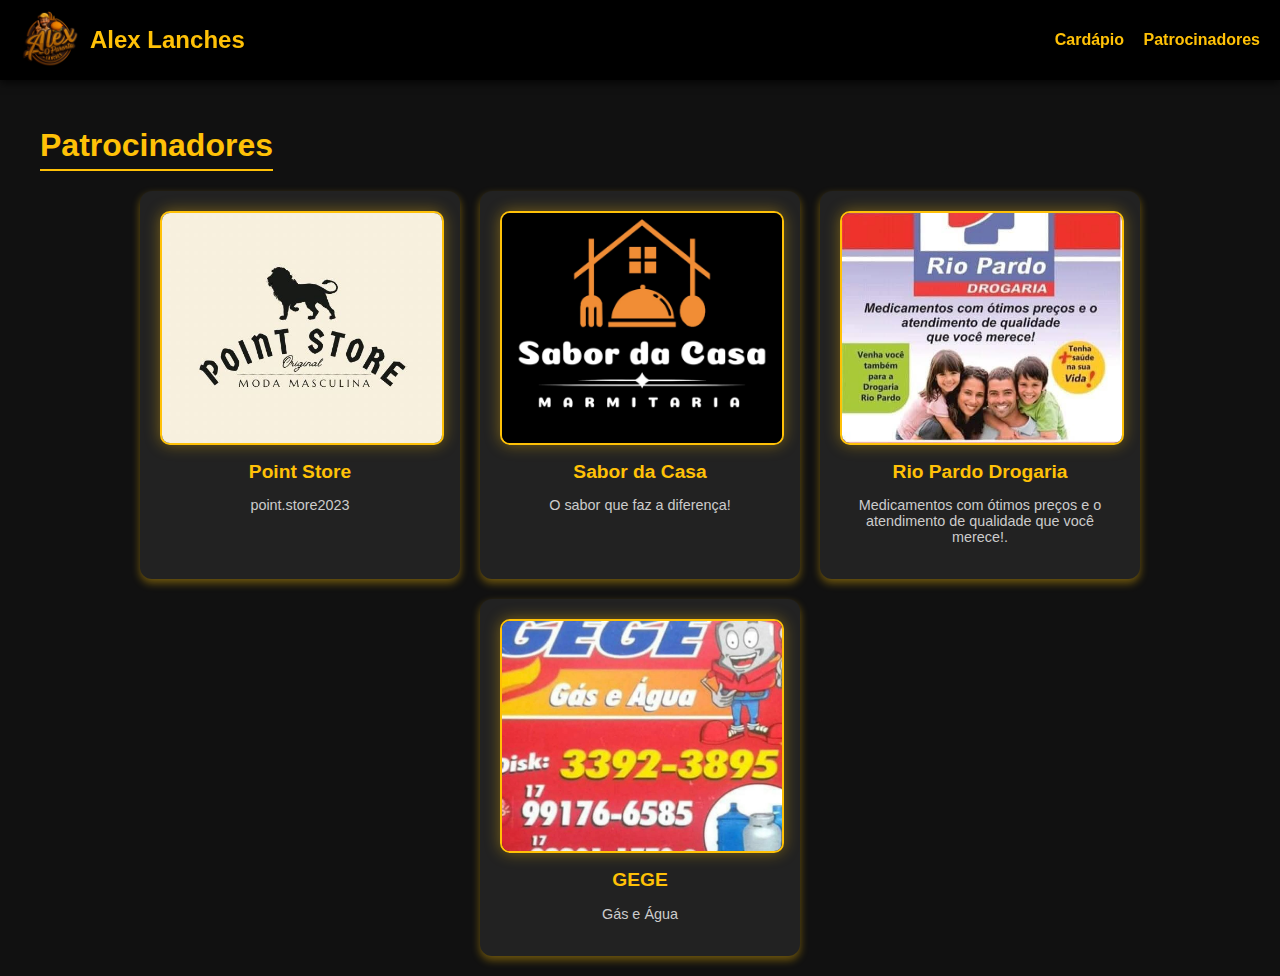
<file: patrocio.html>
<!DOCTYPE html>
<html lang="pt-BR">
<head>
  <meta charset="UTF-8" />
  <meta name="viewport" content="width=device-width, initial-scale=1" />
  <title>Patrocinadores - Alex Lanches</title>
  <link rel="stylesheet" href="style1.css">
</head>
<body>
  <header>
    <div class="logo-title">
      <img src="WhatsApp Image 2025-10-17 at 19.20.29.jpeg" alt="Logo Alex Lanches" id="logo" />
      <h1>Alex Lanches</h1>
    </div>
    <nav>
      <a href="index.html">Cardápio</a>
      <a href="patrocio.html">Patrocinadores</a>
    </nav>
  </header>

  <main>
    <h2>Patrocinadores</h2>
    <div class="sponsors">

      <div class="sponsor">
        <img src="WhatsApp Image 2025-10-18 at 14.43.02.jpeg" alt="Patrocinador 1">
        <h3>Point Store</h3>
        <p>point.store2023</p>
      </div>

      <div class="sponsor">
        <img src="WhatsApp Image 2025-10-20 at 13.04.08.jpeg" alt="Patrocinador 2">
        <h3>Sabor da Casa</h3>
        <p> O sabor que faz a diferença!</p>
      </div>

      <div class="sponsor">
        <img src="WhatsApp Image 2025-10-20 at 19.09.59.jpeg" alt="Patrocinador 3">
        <h3> Rio Pardo Drogaria</h3>
        <p>Medicamentos com ótimos preços e o atendimento de qualidade que você merece!.</p>
      </div>

        <div class="sponsor">
        <img src="WhatsApp Image 2025-10-20 at 19.09.59 (1).jpeg" alt="Patrocinador 3">
        <h3> GEGE </h3>
        <p>Gás e Água</p>
      </div>

    </div>
  </main>
</body>
</html>
</file>
<file: style1.css>
body {
  margin: 0;
  font-family: 'Segoe UI', Tahoma, Geneva, Verdana, sans-serif;
  background: #111;
  color: #fff;
  scroll-behavior: smooth;
}

/* ===== HEADER ===== */
header {
  background: #000;
  padding: 10px 20px;
  display: flex;
  justify-content: space-between;
  align-items: center;
  position: sticky;
  top: 0;
  z-index: 1000;
  box-shadow: 0 3px 8px rgba(0, 0, 0, 0.7);
}

header h1 {
  font-size: 1.5rem;
  color: #ffc107;
  font-weight: 700;
  margin: 0;
}

#logo {
  height: 60px;
  border-radius: 8px;
  object-fit: contain;
}

.logo-title {
  display: flex;
  align-items: center;
  gap: 10px;
}

nav a {
  color: #ffc107;
  margin-left: 15px;
  text-decoration: none;
  font-weight: 700;
  transition: color 0.3s;
}

nav a:hover {
  color: #e6b007;
}

/* ===== MAIN ===== */
main {
  max-width: 1200px;
  margin: 20px auto;
  padding: 0 16px;
}

h2 {
  color: #ffc107;
  font-size: 2rem;
  font-weight: 900;
  margin-bottom: 20px;
  border-bottom: 2px solid #ffc107;
  display: inline-block;
  padding-bottom: 5px;
}

/* ===== SPONSORS ===== */
.sponsors {
  display: flex;
  flex-wrap: wrap;
  gap: 20px;
  justify-content: center;
}

.sponsor {
  background: #222;
  border-radius: 12px;
  padding: 20px;
  width: 280px;
  text-align: center;
  box-shadow: 0 4px 8px rgb(255 193 7 / 0.4);
  transition: transform 0.3s ease, box-shadow 0.3s ease;
}

.sponsor:hover {
  transform: translateY(-5px);
  box-shadow: 0 8px 16px rgb(255 193 7 / 0.7);
}

/* ===== IMAGEM DO PATROCINADOR ===== */
.sponsor img {
  width: 100%;
  height: 230px; /* aumentei a altura */
  object-fit: cover; /* cobre toda a área, sem cortar demais */
  background: #fffdf5; /* branco quente, mais visível */
  border-radius: 10px;
  border: 2px solid #ffc107;
  margin-bottom: 12px;
  box-shadow: 0 0 15px rgba(255, 193, 7, 0.4);
  transition: transform 0.4s ease, box-shadow 0.4s ease, border 0.4s ease;
}
.sponsor:hover img {
  transform: scale(1.05);
}

.sponsor h3 {
  margin: 0 0 8px;
  color: #ffc107;
  font-weight: 800;
  font-size: 1.2rem;
}

.sponsor p {
  color: #ccc;
  font-size: 0.9rem;
}

/* ===== RESPONSIVIDADE ===== */
@media (max-width: 600px) {
  .sponsor {
    width: 90%;
  }
  .sponsor img {
    height: 160px;
  }
}
</file>
